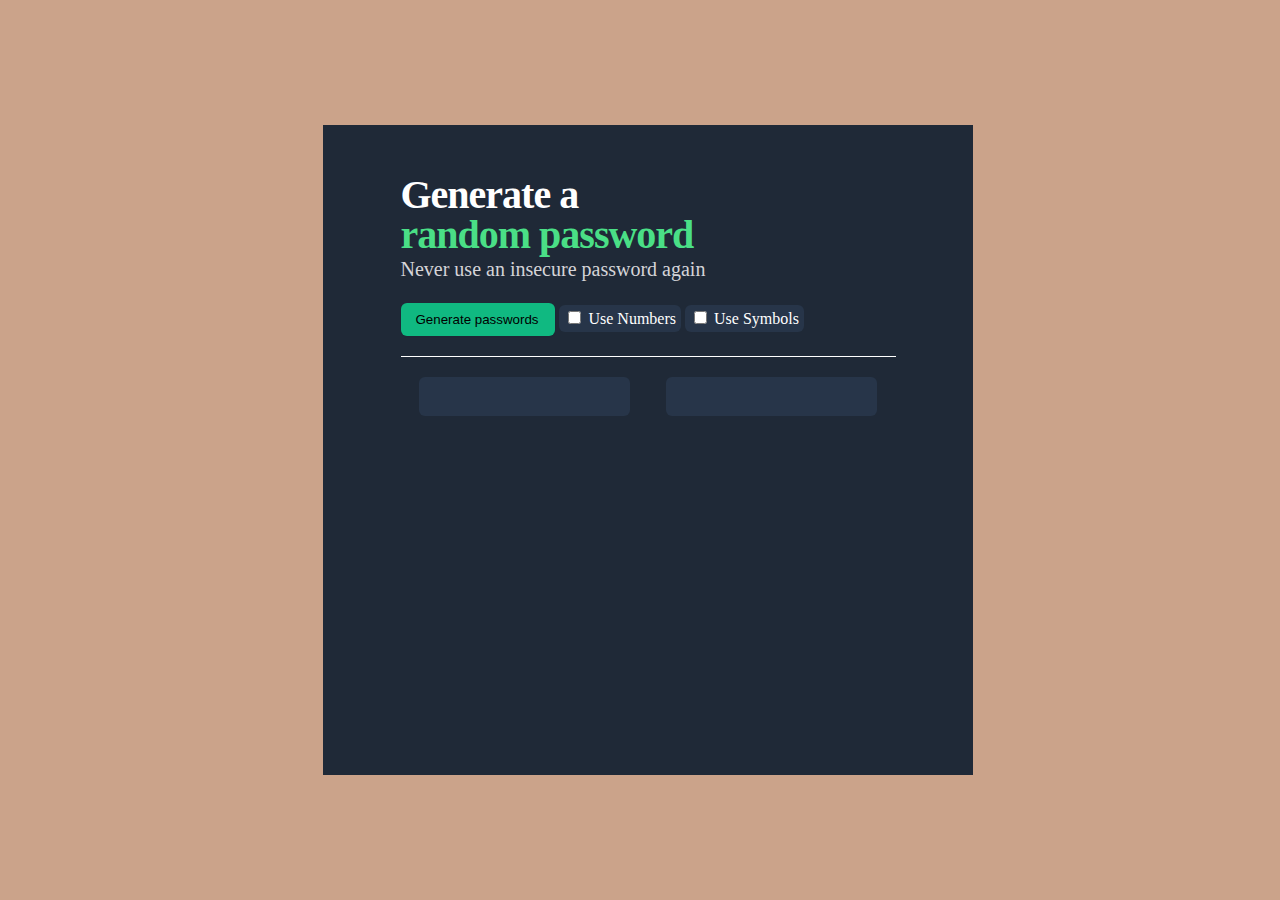
<file: Solo project pass generator/index.html>
<html>
    <head>
        <link rel="stylesheet" href="index.css">
    </head>
    <body>
        <div id="container">
            <div id="header">
        <h1>Generate a <span> random password</span></h1>
        <p id="caption">Never use an insecure password again</p>
        <button id="btngen">Generate passwords</button>
        <label class="check" ><input  type="checkbox" id="cbox1"/> Use Numbers</label>
        <label  class="check" ><input  type="checkbox" id="cbox2"/> Use Symbols</label>

        <div id="line"><p></p></div>
        <div id="passwords">
            <button id="contra1" class="btnpass"></button>
            <button id="contra2" class="btnpass"></button>
            
    
        </div>
    </div>

        <div id="toast">
            <h3>Pass copied</h3>
        </div>

        </div>
        <script src="pass.js"></script>
    </body>
</html>
</file>
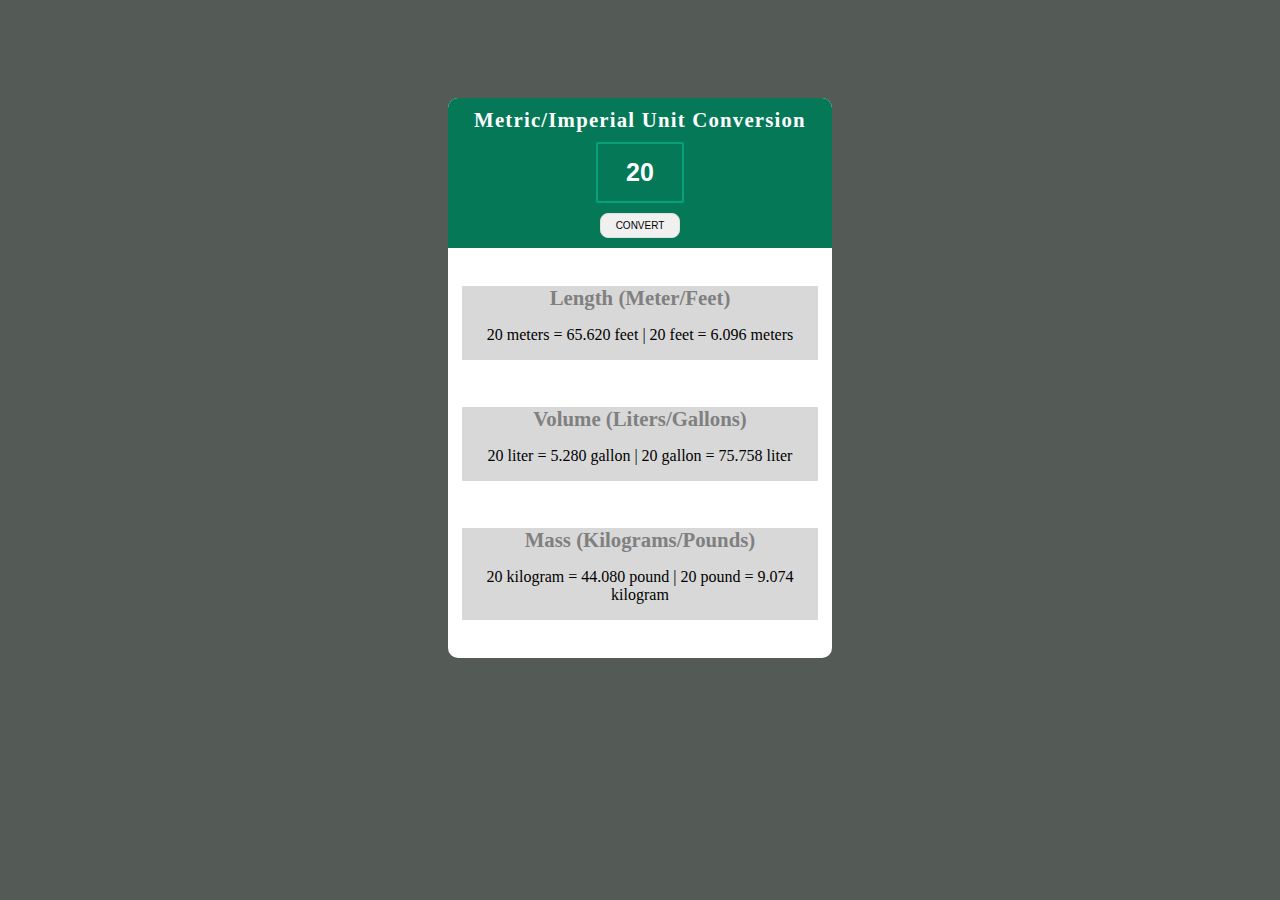
<file: projects/solo proyect conversor de unidades/index.html>
<!DOCTYPE html>
<html lang="en">
  <head>
    <meta charset="UTF-8" />
    <meta name="viewport" content="width=device-width, initial-scale=1.0" />
    <title>Unit Conversion</title>
    <link rel="stylesheet" href="styles.css" />
    
  </head>
  <body>
    
    <div id="container">
        <div id="top-div">
            <h2 id="title">Metric/Imperial Unit Conversion</h2>                
                <input  type="number" value="20" id="input">
                <button class="button-46" id="convert-btn">CONVERT</button>
        </div>
        <div id="down-div">
                <div class="card" id="card1">
                    <h2 class="card-title" id="ct1">Length (Meter/Feet)</h2>
                    <p class="card-p" id="cp1"></p>
                </div>

                <div class="card" id="card2">
                    <h2 class="card-title" id="ct2">Volume (Liters/Gallons)
                    </h2>
                    <p class="card-p" id="cp2"></p>
                </div>

                <div class="card" id="card3">
                    <h2 class="card-title" id="ct3">Mass (Kilograms/Pounds)</h2>
                    <p class="card-p" id="cp3"></p>
                </div>
        </div>

    </div>
    <script src="index.js"></script>
  </body>
</html>
</file>
<file: Solo project pass generator/index.css>
body {
    display: flex;
width: 100%;
justify-content: center;
align-items: flex-start;
gap: 30px;
flex-shrink: 0;
background: #cba38a;
    
}

#container{
    width: 550px;
    height: 550px;
    margin: auto;
    background: #1F2937;
    justify-content: center;
    padding:50px;
    
}

#header{
    width: 90%;
    margin: auto;
   
    
        
}

h1{
width: 310px;
color: var(--white, #FFF);
font-family: Karla;
font-size: 40px;
font-style: normal;
font-weight: 800;
line-height: 40px; /* 100% */
letter-spacing: -1px;
margin: 0;
}
span{
    color: #4ADF86;
font-family: Karla;
font-size: 40px;
font-style: normal;
font-weight: 800;
line-height: 40px;
letter-spacing: -1px;
}



#caption{
    width: 310px;
    color: var(--Medium-grey, #D5D4D8);

margin-top: 0;
font-family: Inter;
font-size: 20px;
font-style: normal;
font-weight: 400;
line-height: 28px; /* 140% */
}

#btngen{
    display: inline-flex;
    padding: 9px 17px 9px 15px;
    justify-content: center;
    align-items: center;
    gap: 12px;
    border:none;
    border-radius: 6px;
background: #10B981;
/* shadow/sm */
box-shadow: 0px 1px 2px 0px rgba(0, 0, 0, 0.05);
}

.check{
    color: var(--white, #FFF);
    border-radius: 6px;
background: #273549;
padding: 5px;
}
#line{

    height: 1px;
    width: 100%;
    background:white;
    margin:20px auto;
}
#passwords{
    display: flex;
    justify-content: space-around;

}
    .btnpass{
        width: 211px;
height: 39px;
flex-shrink: 0;
border-radius: 6px;
border:none;
background: #273549;
color: #55F991;
text-align: center;
font-family: Inter;
font-size: 16px;
font-style: normal;
font-weight: 500;
line-height: 32px; /* 200% */
    }
    
    #toast {
        visibility: hidden;
        max-width: 120px;
        height: 60px;
        /*margin-left: -125px;*/
        margin: auto;
        background-color: rgb(89, 93, 162);
        color: #fff;
        text-align: center;
        border-radius: 5px;
    
        position:relative;
        z-index: 1;
        left: 0;right:0;
        bottom: 30px;
        top: 150px;
        font-size: 17px;
        white-space: nowrap;
        display: flex;
        justify-content: center;
    }
    
    #toast.show {
        visibility: visible;
        -webkit-animation: fadeinout 2s linear forwards;
    animation: fadeinout 2s linear forwards;
    opacity: 0;
    
    
}

@keyframes fadeinout {
    1% { opacity: 1; }
  }

@keyframes fadeinout {
  3% { opacity: 1; }
}
</file>
<file: projects/solo proyect conversor de unidades/styles.css>
body{
    background-color: rgb(84, 91, 86);
    display: flex;
    flex-direction: column;
    justify-content: center;
    align-items: center;

}

#container{
    margin: 10vh auto;
    width:30vw;
    min-width: 330px;
    background-color: white;
    border-radius: 10px;
    text-align: center;
    padding-bottom: 10px;
    min-height: 550px;
    display: flex;
    flex-direction: column;
    justify-content: space-between;

}

#top-div{
    background-color:#047857 ;
    margin:0 auto;
    width: 100%;
    border-radius: 10px 10px 0 0;
    min-height: 150px;
    
    


}

#title{
width: 100%;
color: #FFF;
text-align: center;
font-family: Calibri;
font-weight: 800;
font-size: 1.3rem;
margin:10px auto;
letter-spacing: 1.2px;
display: inline-block;


}
input{
width: 80px;
height:55px;
display:block;
margin:auto;
text-align: center;
font-size: 25px;
border-radius: 2px;
border:2px solid #07b080c7;
background-color: #047857;
color:#FFF;
font-weight: 900;
}

input::-webkit-outer-spin-button,
input::-webkit-inner-spin-button {
  -webkit-appearance: none;
  margin: 0;
}

#convert-btn{
    margin: 10px auto;
    font-size: 10px;
    width:80px;
    height:25px;
}


/* CSS buttons */
.button-46 {
  align-items: center;
  background-color: rgb(240, 240, 240);
  border: 1px solid #DFDFDF;
  border-radius: 8px;
padding: 5px ;
  color: #000000;
  cursor: pointer;
  font-family: Inter, sans-serif;
  font-size: 18px;
  justify-content: center;
  text-decoration: none;

  width: 85pxs;
}
#down-div{
    min-height: 380px;
    margin:5px;
    font-family: Calibri;
    display: flex;
    flex-direction: column;
    justify-content: space-around;
    max-height: 65%;
    }

.card{
  background-color: rgb(216, 216, 216);
  margin: 1vh;
  display: flex;
  flex-direction: column;
  justify-content: center;
  align-items: center;
  

  
  
}

.card-title{
    color:grey;
    font-size: 1.3rem;
   margin: auto;

}
</file>
